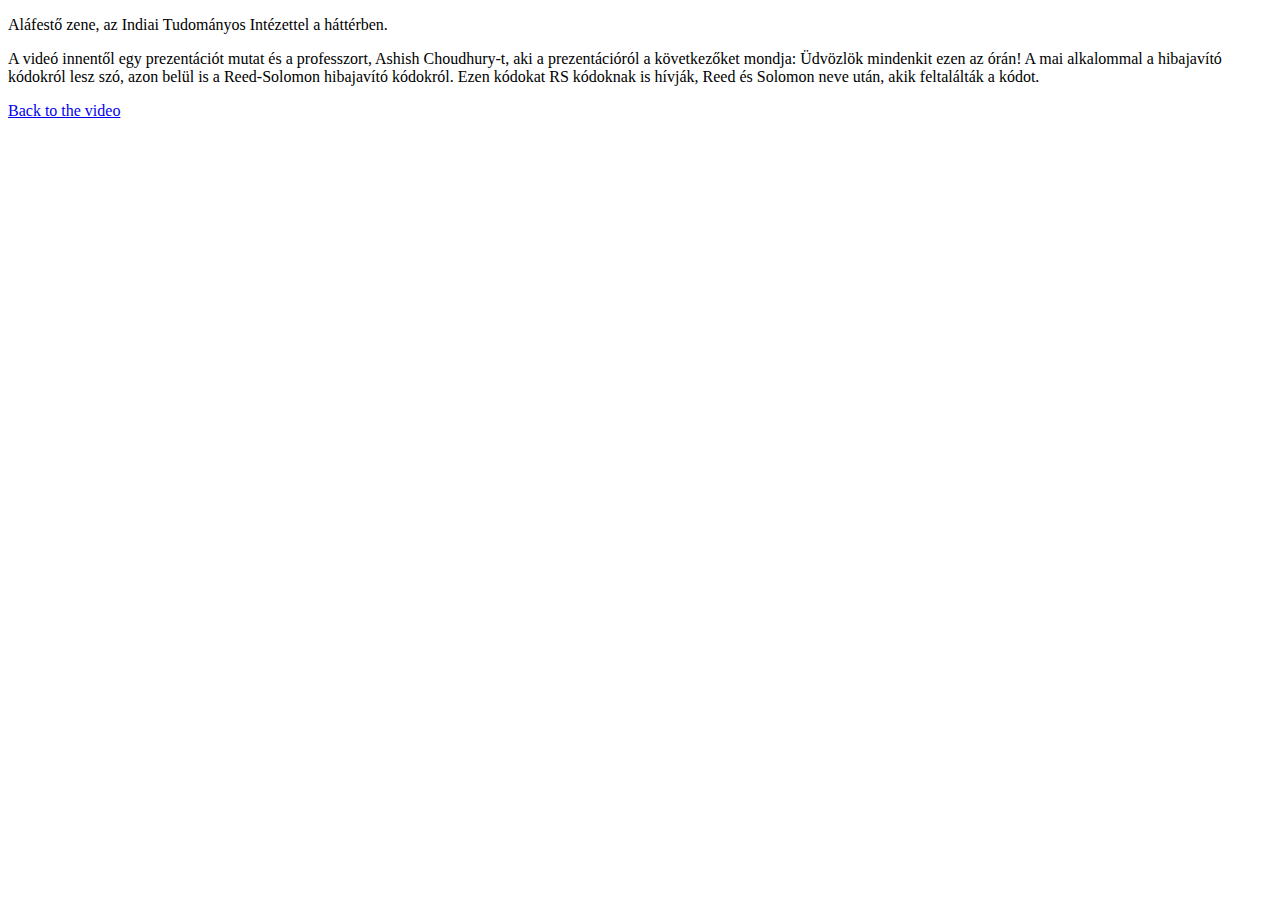
<file: video_leiras.html>
<!DOCTYPE html>
<html lang="hu">

<head>
    <meta charset="UTF-8">
    <meta name="viewport" content="width=device-width, initial-scale=1.0">
    <title>A videó leírása</title>
</head>

<body>
    <p>Aláfestő zene, az Indiai Tudományos Intézettel a háttérben. </p>
    <p>A videó innentől egy prezentációt mutat és a professzort, Ashish Choudhury-t, 
        aki a prezentációról a következőket mondja:
        Üdvözlök mindenkit ezen az órán! A mai alkalommal a hibajavító kódokról lesz 
        szó, azon belül is a Reed-Solomon hibajavító kódokról. Ezen kódokat RS kódoknak is hívják, 
        Reed és Solomon neve után, akik feltalálták a kódot. </p>
    <a href="dekodolas.html#video" class="visited-link">Back to the video</a>
</body>

</html>
</file>
